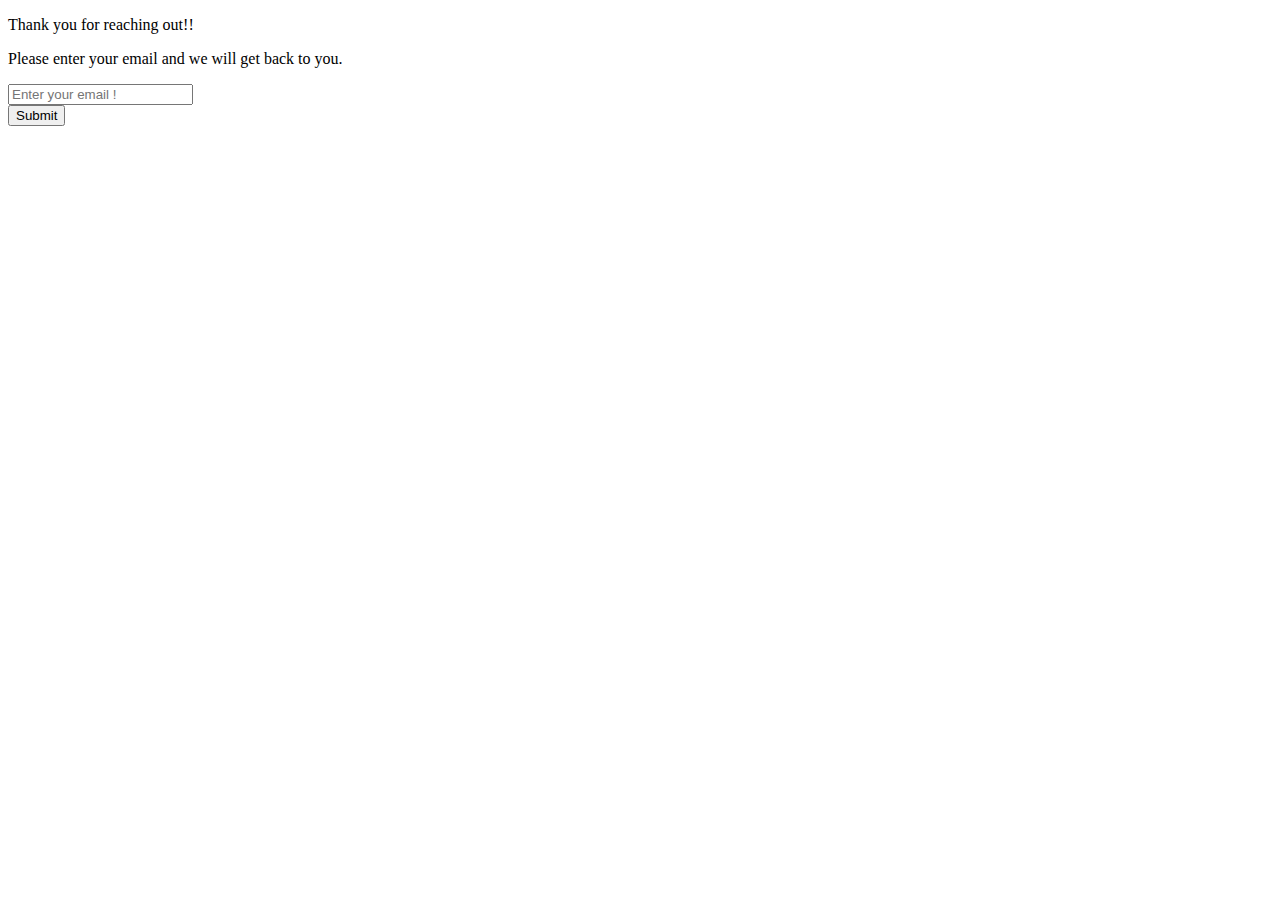
<file: contact.html>
<!DOCTYPE html>
<html>
  <head>
    <title>Contact</title>
  </head>

  <body>
    <p>Thank you for reaching out!!</p>
    <p>Please enter your email and we will get back to you.</p>
    <form action="index.html">
      <label for="email"></label>
      <input
        type="email"
        name="email"
        id="email"
        placeholder="Enter your email !"
        required
      /><br />
      <input type="submit" value="Submit" />
    </form>
  </body>
</html>
</file>
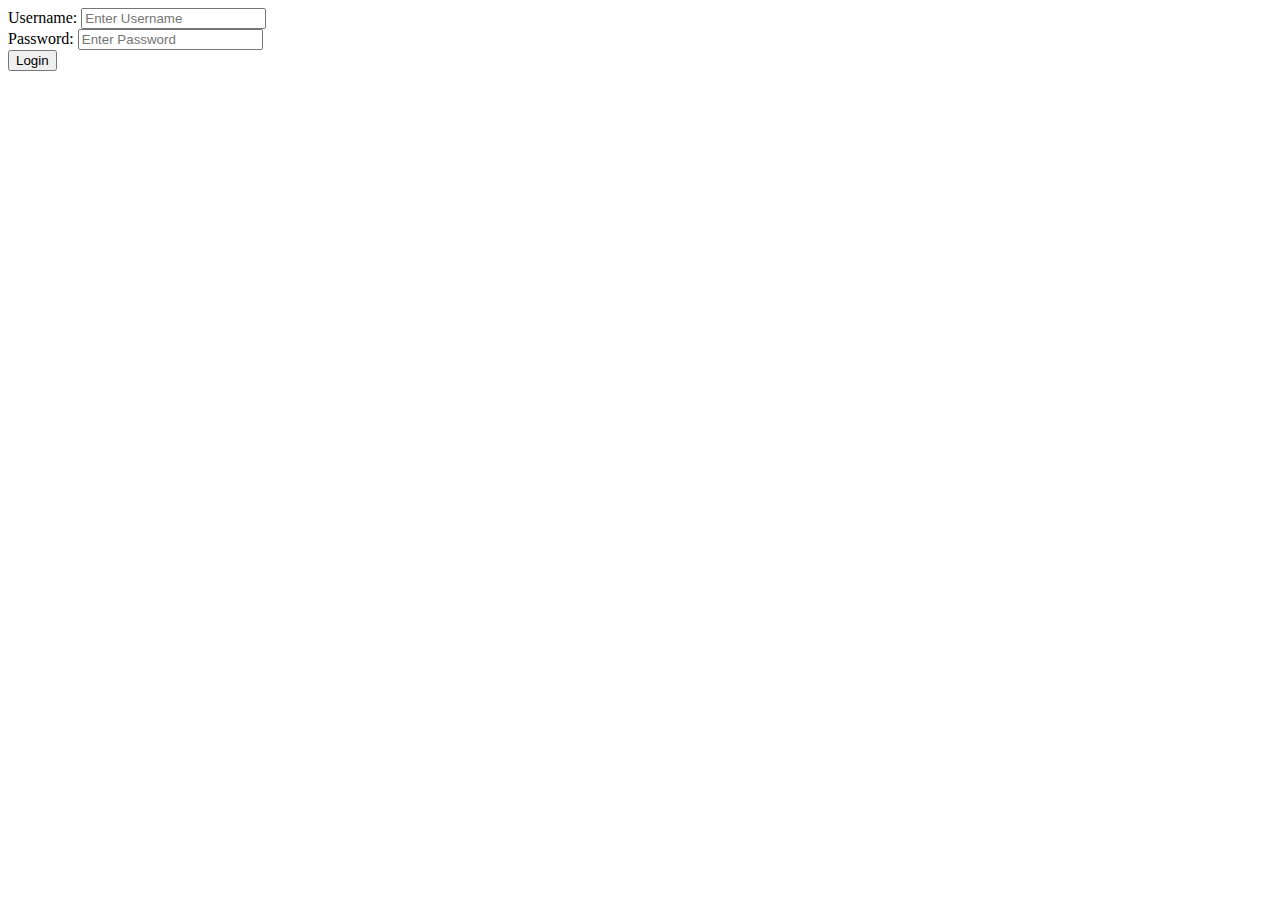
<file: login.html>
<!DOCTYPE html>
<html>
  <head>
    <title>Login</title>
  </head>
  <!--login page code !-->
  <body>
    <form action="index.html">
      <label for="username">Username:</label>
      <input
        type="text"
        name="username"
        id="username"
        placeholder="Enter Username"
        required
        autocomplete="off"
      /><br />
      <label for="password">Password:</label>
      <input
        type="password"
        name="password"
        id="password"
        placeholder="Enter Password"
        required
        autocomplete="off"
      /><br />
      <input type="submit" value="Login" />
    </form>
  </body>
</html>
</file>
